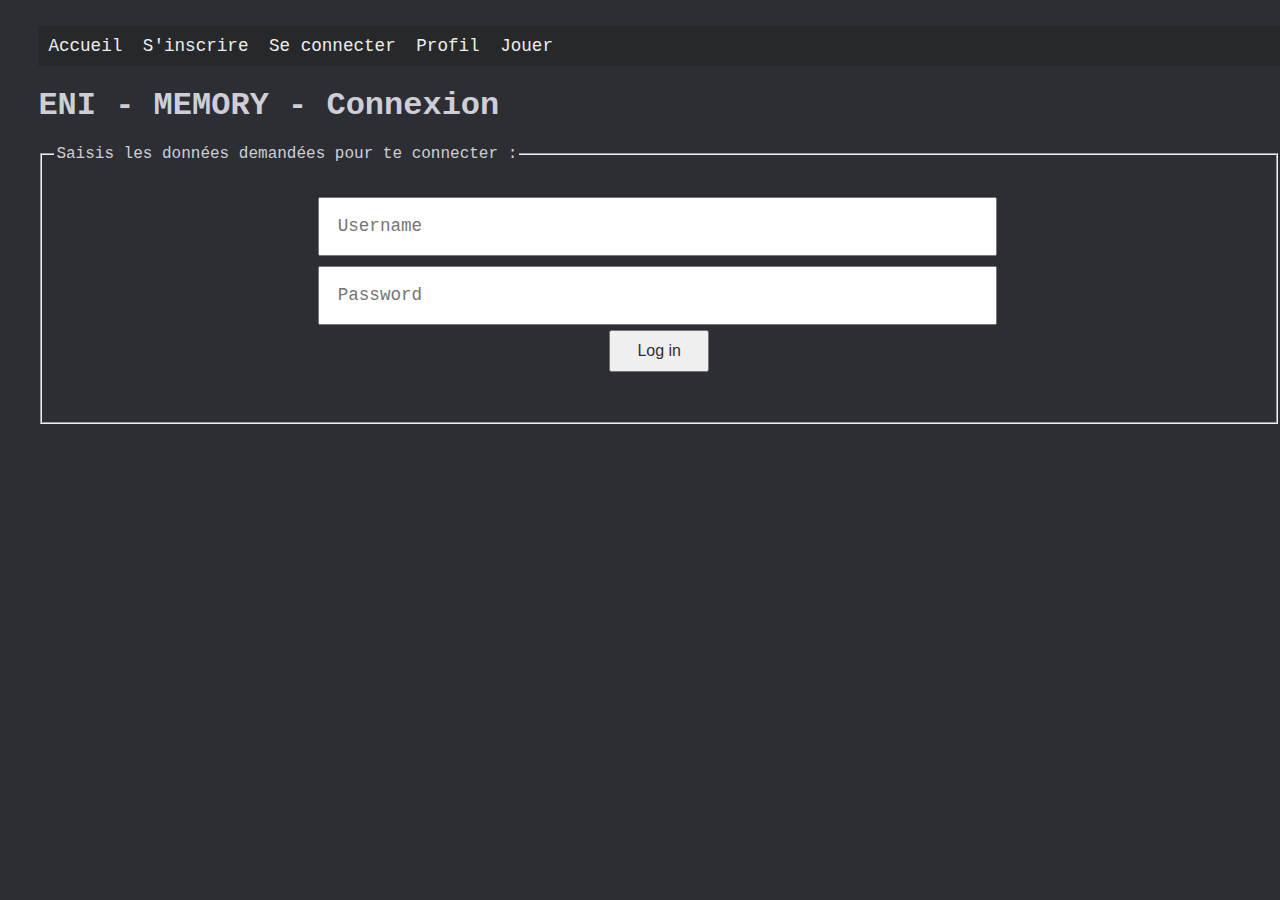
<file: login.html>
<!DOCTYPE html>
<html lang="fr">
  <head>
    <meta charset="UTF-8" />
    <meta name="viewport" content="width=device-width, initial-scale=1.0" />
    <title>Memory / Se connecter</title>
    <link rel="stylesheet" href="./styles/style.css" />
  </head>
  <body>
    <header>
      <ul id="home-menu" class="home-menu">
        <li id="home-target" class="home-menu-detail">
          <a href="index.html"> Accueil </a>
        </li>
        <li id="signin-target" class="home-menu-detail">
          <a href="signin.html"> S'inscrire </a>
        </li>
        <li id="login-target" class="home-menu-detail">
          <a href="login.html"> Se connecter </a>
        </li>
        <li id="profile-target" class="home-menu-detail">
          <a href="profile.html"> Profil </a>
        </li>
        <li id="game-target" class="home-menu-detail">
          <a href="game.html"> Jouer </a>
        </li>
      </ul>
    </header>

    <main id="main-holder">
      <h1 id="login-header">ENI - MEMORY - Connexion</h1>
      <fieldset>
        <legend> Saisis les données demandées pour te connecter : </legend>
        <form id="login-form" class="login-form" method="post">
          <input
            type="text"
            name="username"
            id="username-field"
            class="login-form-field"
            placeholder="Username"
          />
          <input
            type="password"
            name="password"
            id="password-form"
            class="login-form-field"
            placeholder="Password"
          />
          <button type="submit" value="Login" id="login-form-submit">  Log in  </button>
        </form>
      </fieldset>
    </main>
  </body>
</html>
</file>
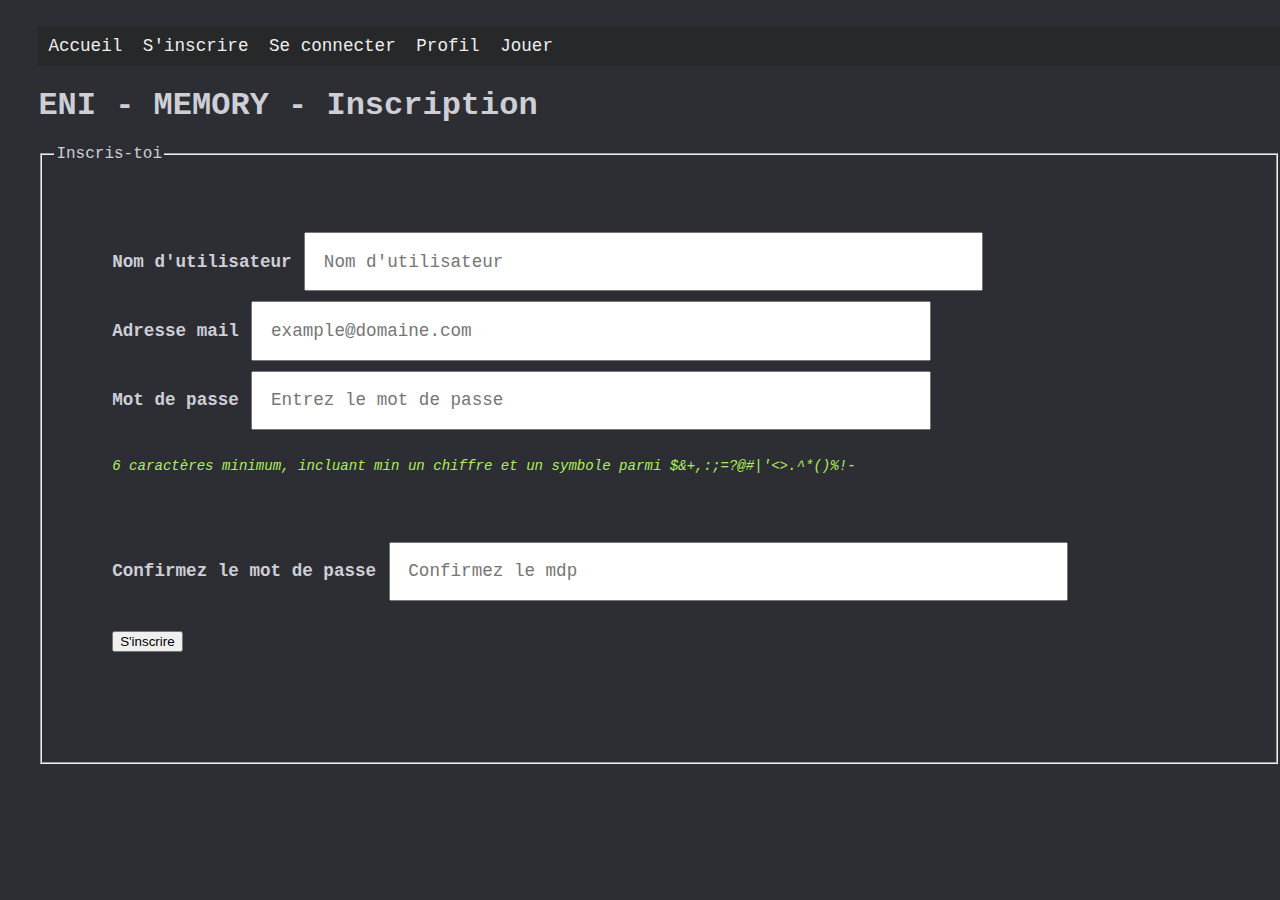
<file: signin.html>
<!DOCTYPE html>
<html lang="fr">
  <head>
    <meta charset="UTF-8" />
    <meta name="viewport" content="width=device-width, initial-scale=1.0" />
    <title>Memory / S'inscrire</title>
    <link rel="stylesheet" href="./styles/style.css" />
  </head>

  <body>
    <header>
      <ul id="home-menu" class="home-menu">
        <li id="home-target" class="home-menu-detail">
          <a href="index.html"> Accueil </a>
        </li>
        <li id="signin-target" class="home-menu-detail">
          <a href="signin.html"> S'inscrire </a>
        </li>
        <li id="login-target" class="home-menu-detail">
          <a href="login.html"> Se connecter </a>
        </li>
        <li id="profile-target" class="home-menu-detail">
          <a href="profile.html"> Profil </a>
        </li>
        <li id="game-target" class="home-menu-detail">
          <a href="game.html"> Jouer </a>
        </li>
      </ul>
    </header>

    <main id="main-holder-login">
      <h1 id="login-header">ENI - MEMORY - Inscription</h1>

      <fieldset>
        <legend>Inscris-toi</legend>
        <br />

        <form id="singin-form" class="signin-form" method="post">
          <label for="username"> Nom d'utilisateur </label>
          <input
            type="text"
            name="username"
            id="username"
            class="signin-form-field"
            placeholder="Nom d'utilisateur"
          />
          <br />

          <label for="email"> Adresse mail </label>
          <input
            type="email"
            name="email"
            id="email"
            class="signin-form-field"
            placeholder="example@domaine.com"
            autocomplete="email"
          />
          <br />

          <label for="passwordInput"> Mot de passe </label>
          <input
            type="password"
            name="password"
            id="passwordInput"
            class="signin-form-field"
            placeholder="Entrez le mot de passe"
          />

          <p id ="pswd-requirements">
            6 caractères minimum, incluant min un chiffre et un symbole parmi $&+,:;=?@#|'<>.^*()%!-
          <P>
          <br />
          <label for="passwordConfirmInput"> Confirmez le mot de passe </label>
          <input
            type="password"
            name="password-confirm"
            id="passwordConfirmInput"
            class="signin-form-field"
            placeholder="Confirmez le mdp"
          />
          <br />
          <div id="errorMessages" class="error-messages"></div>
          <button type="submit" value="Signin" id="signin-form-submit">
            S'inscrire
          </button>
        </form>
      </fieldset>
    </main>
    <script type="module" src="./modules/forms.js"></script>
  </body>
</html>
</file>
<file: styles/style.css>
body {
  background-color: #2d2e34;
  color: #cdced6;
  font-family: "Courier New", Courier, monospace, sans-serif;
  margin: 0;
  padding: 2% 0% 0% 3%;
  font-size: 1em;
}

h1 {
  font-size: 2em;
}

h2 {
  font-size: 1.5em;
}

header {
  background-color: #27282a;
  padding: 10px;
}

form {
  justify-content: left;
  padding: 5px;
  margin: 2em 3em 5em 3em;
  line-height: 2em;
  font-size: 1.1em;
  font-weight: bold;
}

label {
  display: inline-block;
  text-align: right;
}

input {
  display: inline-block;
  padding: 1em;
  min-width: 50vw;
  min-height: 0.8vh;
  font-family: inherit;
  font-size: 1em;
  margin: 5px 5px 5px 2px;
}

select {
  width: 200px;
  margin-bottom: 10px;
}

.imgSize {
  display: inline;
  margin-right: 10px;
  width: 50vw;
}

.profile {
  width: 150px;
  height: 150px;
  border-radius: 50%;
  object-fit: cover;
  border: 2px solid #ccc;
  margin-bottom: 10px;
}

#home-menu {
  list-style-type: none;
  padding: 0;
  margin: 0;
  font-size: 1.1em;
  color: #eaecf5;
}

#home-menu li {
  display: inline;
  margin-right: 10px;
}

#home-menu li a {
  color: #eee;
  text-decoration: none;
}

.profile-section {
  display: flex;
  justify-content: space-between;
  align-items: center;
  margin-bottom: 20px;
}

.profile-container {
  display: flex;
  flex-direction: column;
  align-items: center;
}

.tile {
  height: 250px;
  background: #111111;
  border: 5px solid #444444;
  cursor: pointer;
}

#board {
  margin: 48px auto;
  width: 40vw;
  display: grid;
  grid-template-columns: repeat(4, 100px);
  gap: 10px;
  box-sizing: border-box;
  justify-content: flex-end;
}

.blur {
  flex-grow: 1;
  filter: blur(8px);
  -webkit-filter: blur(8px);
}

.error-messages {
  color: rgb(238, 91, 159);
  font-family: "Courier New", Courier, monospace, sans-serif;
  font-weight: bold;
  margin: 0;
  font-size: 1.1em;
}

.login-form {
  margin: 1em 0 2em 0;
  text-align: center;
}

#errorMessages li {
  list-style: none;
}

#pswd-requirements {
  font-weight: normal;
  font-size: 0.8em;
  color: rgb(174, 238, 91);
  font-style: italic;
}

#login-form-submit {
  display: block;
  margin: 0 auto;
  width: 100px;
  padding: 10px;
  font-size: 16px;
  color: #2d2e34;
}
</file>
